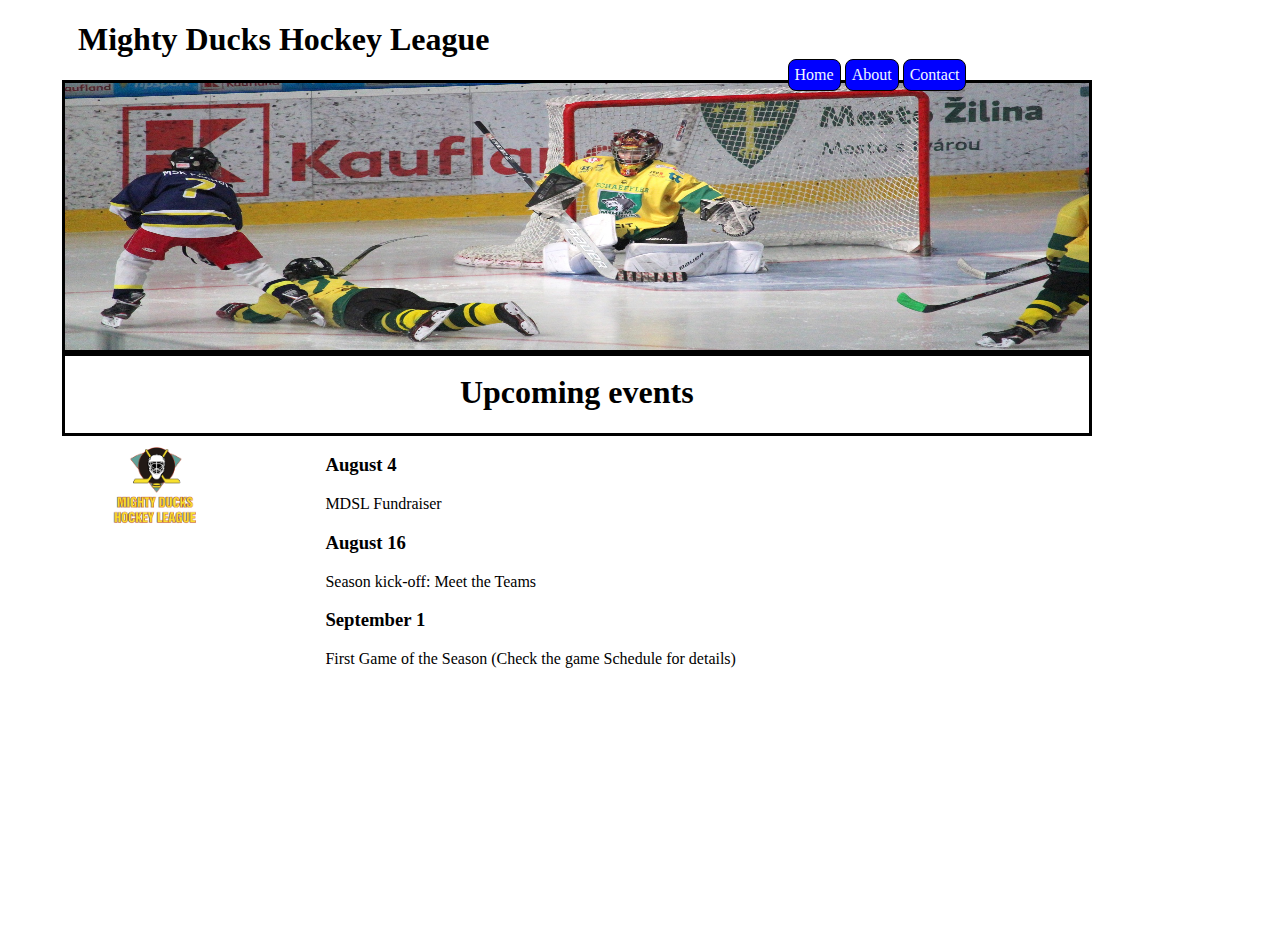
<file: index.html>
<!DOCTYPE html>
<html lang="en">
  <head>
    <meta charset="UTF-8" >
    <meta http-equiv="X-UA-Compatible" content="IE=edge" >
    <meta name="viewport" content="width=device-width, initial-scale=1.0" >
    <link rel="stylesheet" href="styles/style.css">
    <title>Mighty Ducks Hockey League</title>
  </head>
  <body>

    <div class="container">
   
      <h1 style="margin-left: 70px;">Mighty Ducks Hockey League</h1>
      
    <div id="navbar">
      <div class="imagen">
        <img src="assets/img/design1_image2.jpg" alt="hockey" >
        <div class="links">
          <ul>
            <li id="home">
              <a href="index.html">Home</a>
            </li>
            <li id="about">
              <a  href="about.html">About</a>
            </li>
            <li id="contact">
              <a  href="contact.html">Contact</a>
            </li>
          </ul>
        </div>
      </div>
    </div>

    <section id="main">

      <div class="title-container">
        <h1 id="h1">Upcoming events</h1>
      </div>

      <div class="upcomingevents">

        <div class="logo-container">
          <img id="logo" src="assets/img/logoMightyduck-01.png" alt="Logo hockey">
        </div>
       
        <div class="text-container">

        <div class="ancho">
          <h3>August 4</h3>
         <p>MDSL Fundraiser</p>

         <h3>August 16</h3>
         <p>Season kick-off: Meet the Teams</p>

         <h3>September 1</h3>
         <p>First Game of the Season (Check the game Schedule for details)</p>

        </div>

    </section>

    </div>
  </body>
</html>
</file>
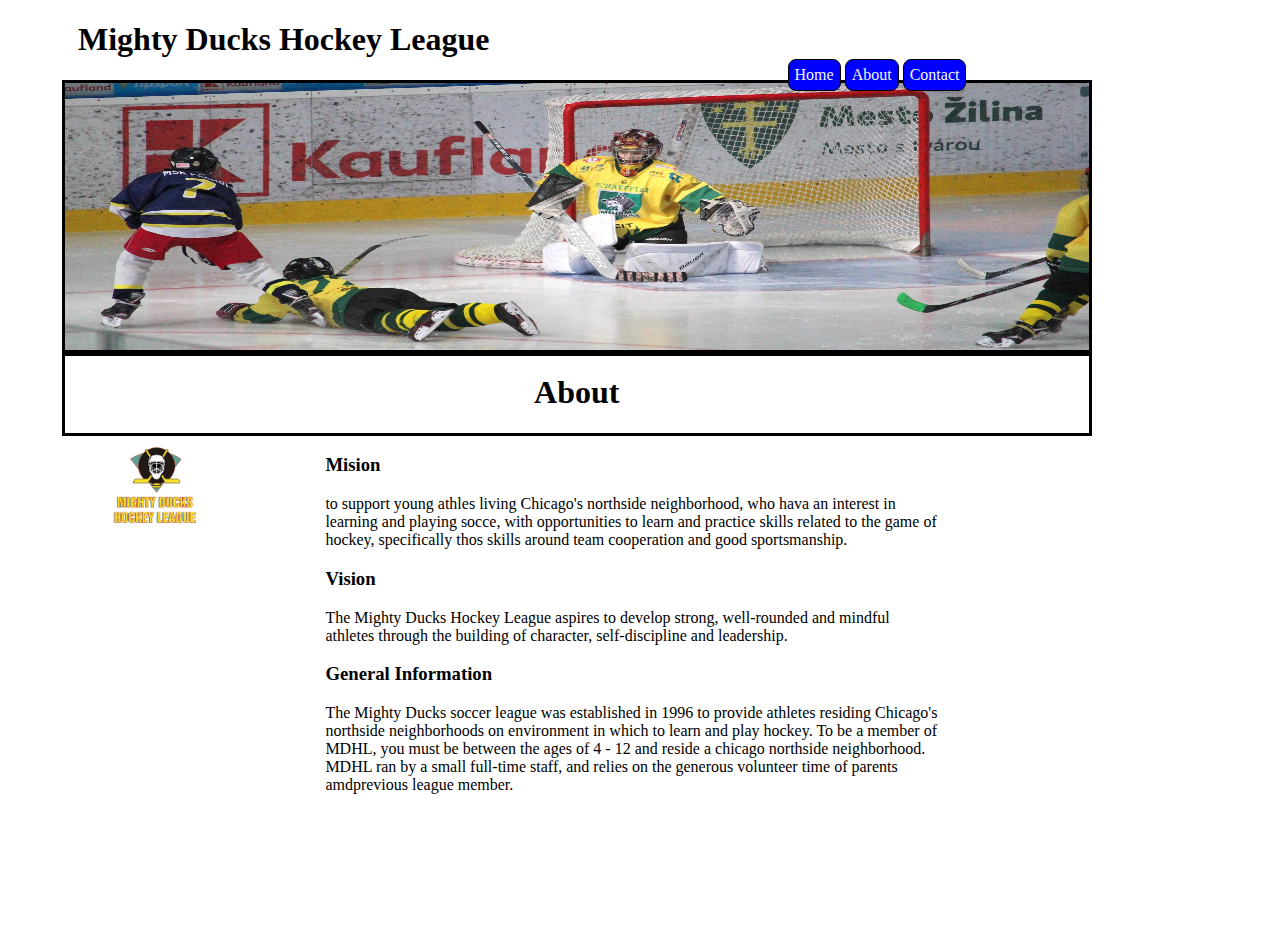
<file: About.html>
<!DOCTYPE html>
<html lang="en">
<head>
    <meta charset="UTF-8">
    <meta http-equiv="X-UA-Compatible" content="IE=edge">
    <meta name="viewport" content="width=device-width, initial-scale=1.0">
    <link rel="stylesheet" href="styles/style.css">
    <title>Mighty Ducks Hockey League</title>
</head>
<body>
  <div class="container">

  <h1 style="margin-left: 70px;">Mighty Ducks Hockey League</h1>  
  <div id="navbar">
    <div class="imagen">
      <img src="assets/img/design1_image2.jpg" alt="hockey" >
      <div class="links">
        <ul>
          <li id="home">
            <a href="index.html">Home</a>
          </li>
          <li id="about">
            <a  href="about.html">About</a>
          </li>
          <li id="contact">
            <a  href="contact.html">Contact</a>
          </li>
        </ul>
      </div>
    </div>
  </div>

  <section id="main">

    <div class="title-container">
      <h1 id="h1">About</h1>
    </div>

    <div class="upcomingevents">

      <div class="logo-container">
        <img id="logo" src="assets/img/logoMightyduck-01.png" alt="Logo hockey">
      </div>
     
      <div class="text-container">

      <div class="ancho">
       
        <h3>Mision</h3>
        <p>
          to support young athles living Chicago's northside neighborhood, who
          hava an interest in learning and playing socce, with opportunities to
          learn and practice skills related to the game of hockey, specifically
          thos skills around team cooperation and good sportsmanship.
        </p>
  
        <h3>Vision</h3>
        <p>
          The Mighty Ducks Hockey League aspires to develop strong, well-rounded and mindful athletes
          through the building of character, self-discipline and leadership.
        </p>
  
        <h3>General Information</h3>
        <p>
          The Mighty Ducks soccer league was established in 1996 to provide athletes residing
          Chicago's northside neighborhoods on environment in which to learn and play hockey. To be a 
          member of MDHL, you must be between the ages of 4 - 12 and reside a chicago northside
          neighborhood. MDHL ran by a small full-time staff, and relies on the generous volunteer time of 
          parents amdprevious league member.
        </p>

      </div>
    </div>

  </section>


    </div>

</body>
</html>
</file>
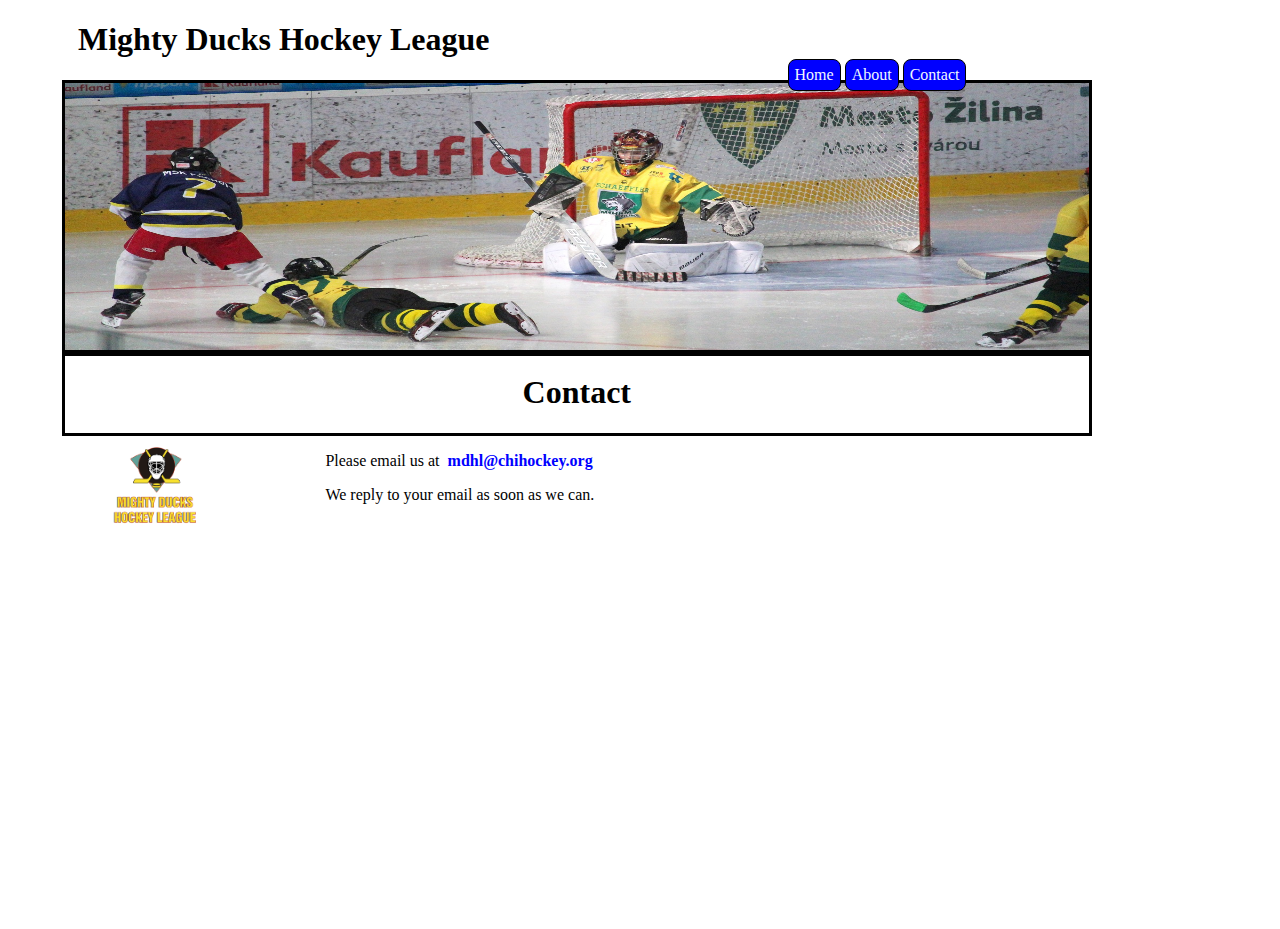
<file: contact.html>
<!DOCTYPE html>
<html lang="en">
<head>
    <meta charset="UTF-8">
    <meta http-equiv="X-UA-Compatible" content="IE=edge">
    <meta name="viewport" content="width=device-width, initial-scale=1.0">
    <link rel="stylesheet" href="styles/style.css">
    <title>Mighty Ducks Hockey League</title>
</head>
<body>
  <div class="container">
    <h1 style="margin-left: 70px;">Mighty Ducks Hockey League</h1>  
    <div id="navbar">
      <div class="imagen">
        <img src="assets/img/design1_image2.jpg" alt="hockey" >
        <div class="links">
          <ul>
            <li id="home">
              <a href="index.html">Home</a>
            </li>
            <li id="about">
              <a  href="about.html">About</a>
            </li>
            <li id="contact">
              <a  href="contact.html">Contact</a>
            </li>
          </ul>
        </div>
      </div>
    </div>

    <section id="main">

      <div class="title-container">
        <h1 id="h1">Contact</h1>
      </div>
  
      <div class="upcomingevents">
  
        <div class="logo-container">
          <img id="logo" src="assets/img/logoMightyduck-01.png" alt="Logo hockey">
        </div>
       
        <div class="text-container">
  
        <div class="ancho">
         
          <p>
            Please email us at <a id="noatributes" href="mailto:mdhl@chihockey.org">mdhl@chihockey.org</a> 
          </p>

          <p>
           We reply to your email as soon as we can.
          </p>
        </div>
      </div>
  
    </section>


  </div>
    
</body>
</html>
</file>
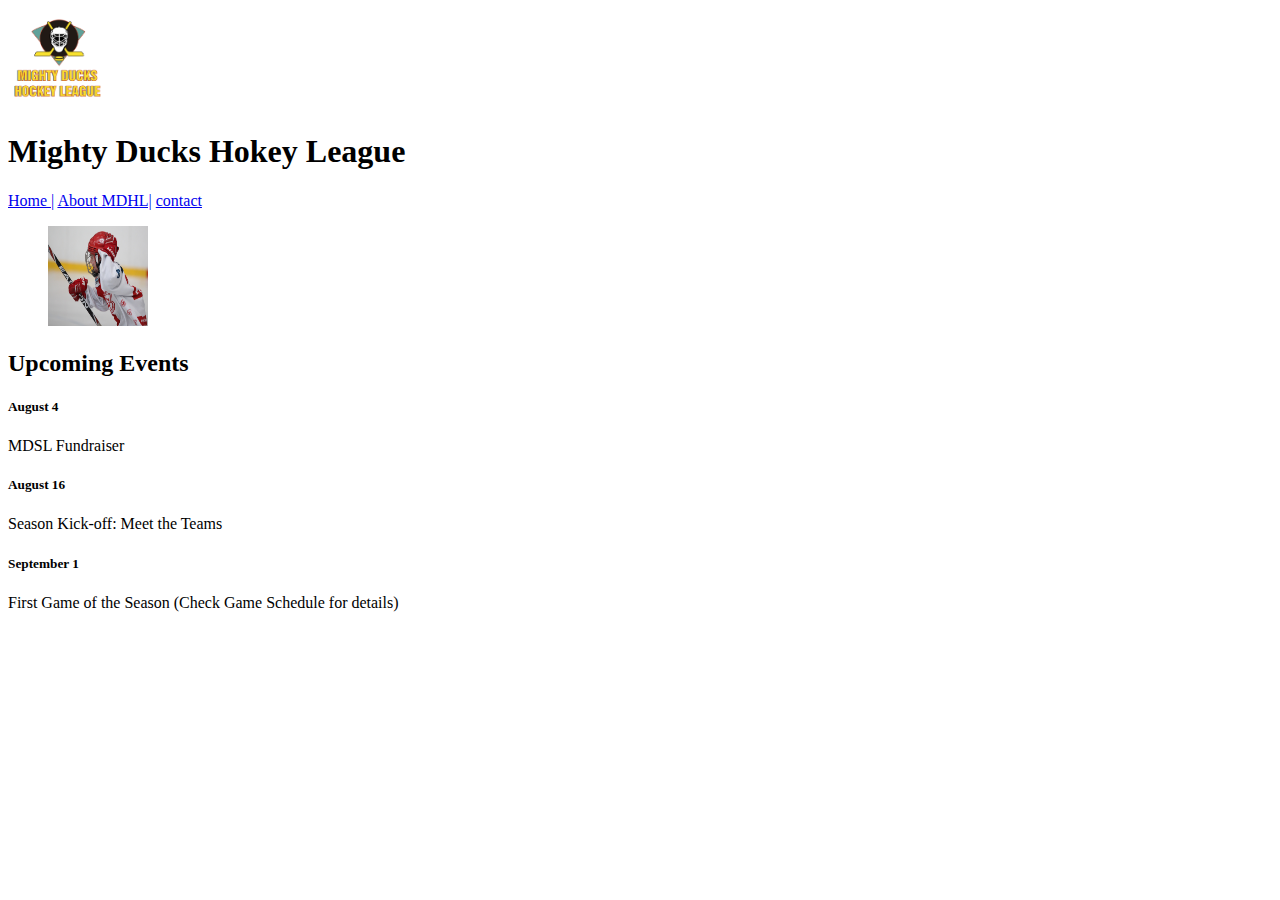
<file: home.html>
<!DOCTYPE html>
<html lang="en">
<head>
    <meta charset="UTF-8">
    <meta http-equiv="X-UA-Compatible" content="IE=edge">
    <meta name="viewport" content="width=device-width, initial-scale=1.0">
    <title>Mighty Ducks Hockey League</title>
</head>
<body>
    <header>
        <img src="./LogoMightyduck-01.png" alt="logoMightyducks.png" width="100" height="100">
        <h1>Mighty Ducks Hokey League</h1>
    </header>
    <nav> <a href="home.html">Home |</a> <a href="About.html">About MDHL|</a> <a href="contact.html">contact</a></nav>
    
    <main> 
        <aside><figure><img src="hockey1.jpg" alt="./hockey1.png" width="100" height="100"></figure></aside>
        <section>
         <h2>Upcoming Events</h2>
         <h5>August 4</h5>
         <p>MDSL Fundraiser</p>
         <h5>August 16</h5>
         <p>Season Kick-off: Meet the Teams</p>
         <h5>September 1</h5>
         <p>First Game of the Season (Check Game Schedule for details)</p>
        </section>
    </main>
</body>
</file>
<file: styles/style.css>
html {
    box-sizing: border-box;
    padding: 0;
    margin: 0;
    font-family: Comic Sans MS;
}

ul, li, a {
    text-decoration: none;
    list-style: none;
    float: left;
    padding: 2px;
    margin: 2px;
    font-size: 16px;
    color: aliceblue;
    
}

li {
    border: 1px solid black;
    border-radius: 8px;
}

#noatributes {
    color: blue;
    float: none;
    font-weight: bolder;
}

.container {
    width: 90%;
    height: 100vh;
}

#navbar {
  height: 30%;
  margin: 0 auto;
}

.imagen {
    width: 90%;
    height: 100%;
    position: relative;
    margin: 0 auto;
    border-style: solid;
}

img {
    width: 100%;
    height: 100%;
    object-fit: fill;
    margin: auto;
}

.links {
    position: absolute;
    top: -30px;
    right: 0;
    width: 30%;
}

#home {
    background-color: blue;
    transform: scale(1);
}

#home:hover {
    background-color: green;
    transform: scale(0.8);
    transition: all 1s;
}

#about {
 background-color: blue;
 transform: scale(1);
}

#about:hover {
    background-color: green;
    transform: scale(0.8);
    transition: all 1s;
}

#contact {
    background-color: blue;
    transform: scale(1);
}

#contact:hover {
    background-color: green;
    transform: scale(0.8);
    transition: all 1s;
}


.upcomingevents {
    height: 100%;
    width: 90%;
}

.title-container {
    width: 90%;
    height: 100%;
    position: relative;
    margin: 0 auto;
    border-style: solid;
}

#h1 {
    text-align: center;
}

.logo-container {
    width: 31%;
    float: left;
    height: 90%;
}

#logo {
    height: 50%;
    width: 30%;
    object-fit: contain;
    margin-left: 100px;
}

.text-container {
    width: 60%;
    float: left;
    height: 100%;
}
</file>
